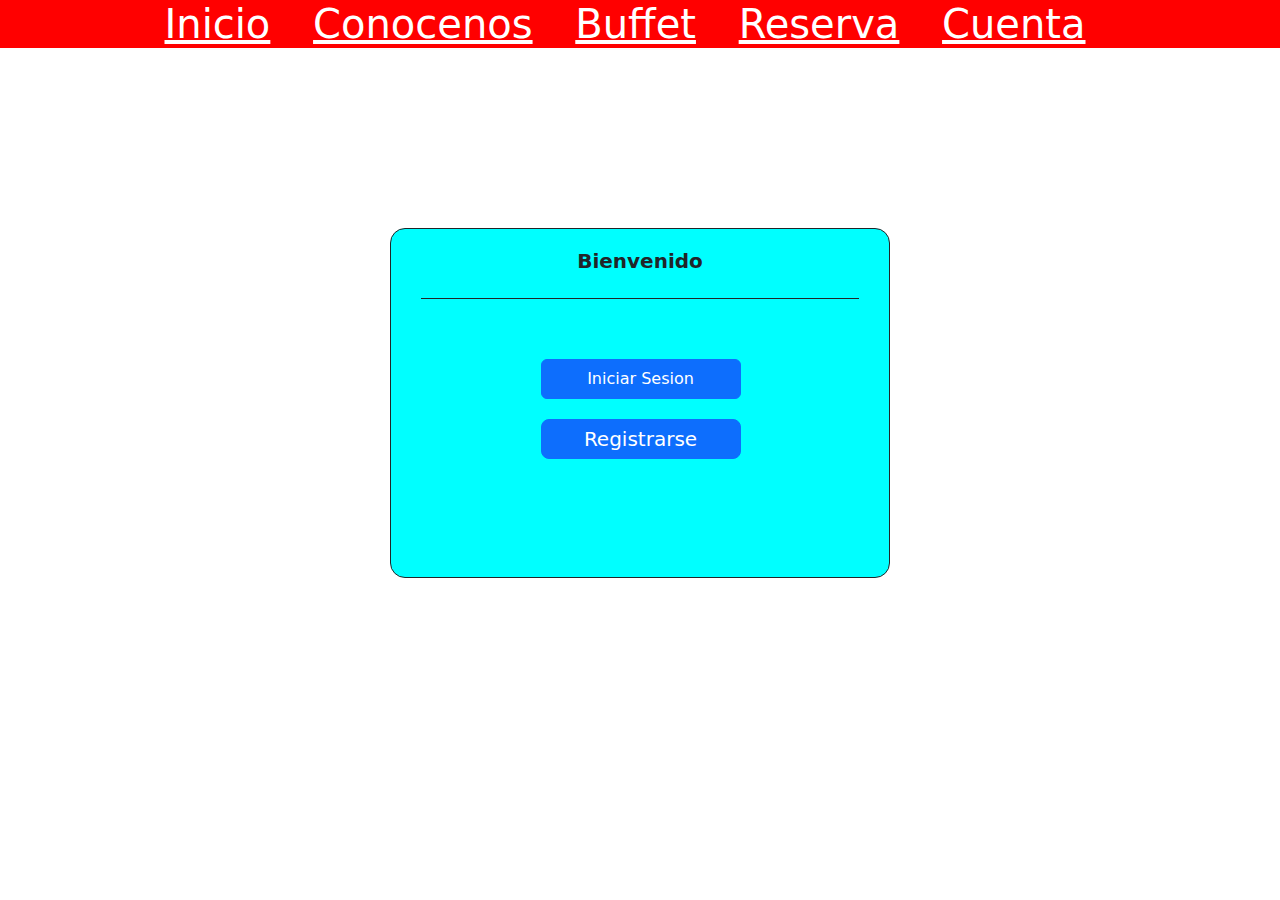
<file: Trabajo-Web-main/Trabajo Web/PaginaCuenta.html>
<!DOCTYPE html>
<html lang="en">
<head>
    <meta charset="UTF-8">
    <meta name="viewport" content="width=device-width, initial-scale=1.0">
    <title>Document</title>
    <link rel="stylesheet" href="./CSS/bootstrap.min.css">
    <link rel="stylesheet" href="./CSS/Style.css">
</head>
<body>
    <header>
        <h1>
            <a href="PaginaInicio.html">Inicio</a>
            <a href="PaginaConocenos.html">Conocenos</a>
            <a href="PaginaBuffet.html">Buffet</a>
            <a href="PaginaReserva.html">Reserva</a>
            <a id="registrar" href="PaginaCuenta.html">Cuenta</a>
        </h1>
    </header>
    <div>
        <section class="form-bienvenido">
            <div>
                <div>
                <h5><b>Bienvenido</b></h5>
                </div>
                <div class="d-grid gap-2 col-6 mx-auto">
                    <a href="PaginaLogin.html"><button type="button" class="btn btn-primary">Iniciar Sesion</button></a>
                </div>
                <div class="d-grid gap-2 col-6 mx-auto">
                    <a href="PaginaRegistrar.html"><button type="button" class="btn btn-primary btn-lg">Registrarse</button></a>
                </div>
            </div>
        </section>
    </div>
    <script src="https://ajax.googleapis.com/ajax/libs/jquery/3.7.1/jquery.min.js"></script>
</body>
</html>
</file>
<file: Trabajo-Web-main/Trabajo Web/CSS/Style.css>
header{
    background-color: red;
}
h1{
    text-align: center;
}
h1 a{
    margin-right: 30px;
    color: white;
}              

#a1{
    position: relative; left:350px;
}

main{
    background-color: white;
    display: flex;
    justify-content: center;
    align-items: center;
    min-height: 100vh;
}

footer{
    background-color: silver;
}

.formulario-login{
    width: 500px;
    height: 350px;
    background-color: aqua;
    margin: auto;
    margin-top: 180px;
    box-shadow: 7px 13px 37px transparent;
    padding: 20px 30px;
    border-radius: 15px;
    border: 1px solid;
}

.formulario-login h5{
    margin: 0;
    text-align: center;
    height: 40px;
    margin-bottom: 30px;
    border-bottom: 1px solid;
    font-size: 20px;
}

.controls{
    width: 100%;
    border: 1px solid;
    margin-bottom: 5px;
    padding: 11px 10px;
    background-color: white;
    font-size: 14px;
    font-weight: bold;
}

.buttons{
    width: 100%;
    height: 40px;
    background-color: white;
    border: 1px solid;
    margin-bottom: 16px;
}


.form-bienvenido{
    width: 500px;
    height: 350px;
    background-color: aqua;
    margin: auto;
    margin-top: 180px;
    box-shadow: 7px 13px 37px transparent;
    padding: 20px 30px;
    border-radius: 15px;
    border: 1px solid;
}

.form-bienvenido h5{
    margin: 0;
    text-align: center;
    height: 50px;
    margin-bottom: 50px;
    border-bottom: 1px solid;
    font-size: 20px;
}

.imagenes{
    margin: 150px auto;
    width: 70%;
}

img {
    max-width: 320px;
    float: right;
    border: 3px;
    margin-right: 10px;
    margin-top: 15px;
    height: 300px;
    width: 300px;
    border-radius: 10px;
    border: 3px solid;
}

.texto p{
    font-size: 16px;
    margin-left: 15px auto;
}

*{
    margin: 0;
    padding: 0px;
}

.btn{
    display: flex;
    justify-content: center;
    align-items: center;
    height: 40px;
    width: 200px;
    margin: 10px;
}

.container-fluid{
    background-color: salmon;
    height: auto;
    width: 400px;;
}

.container-fluid h3{
    text-align: center;
    margin-top: 10px;
    margin-bottom: 10px;
}


.form-floating{
    display: flex;
    align-items: center;
    justify-content: center;
    margin-top: 10px;
    text-align: center;
    margin: 10px;
    margin-left: 10px;
}
</file>
